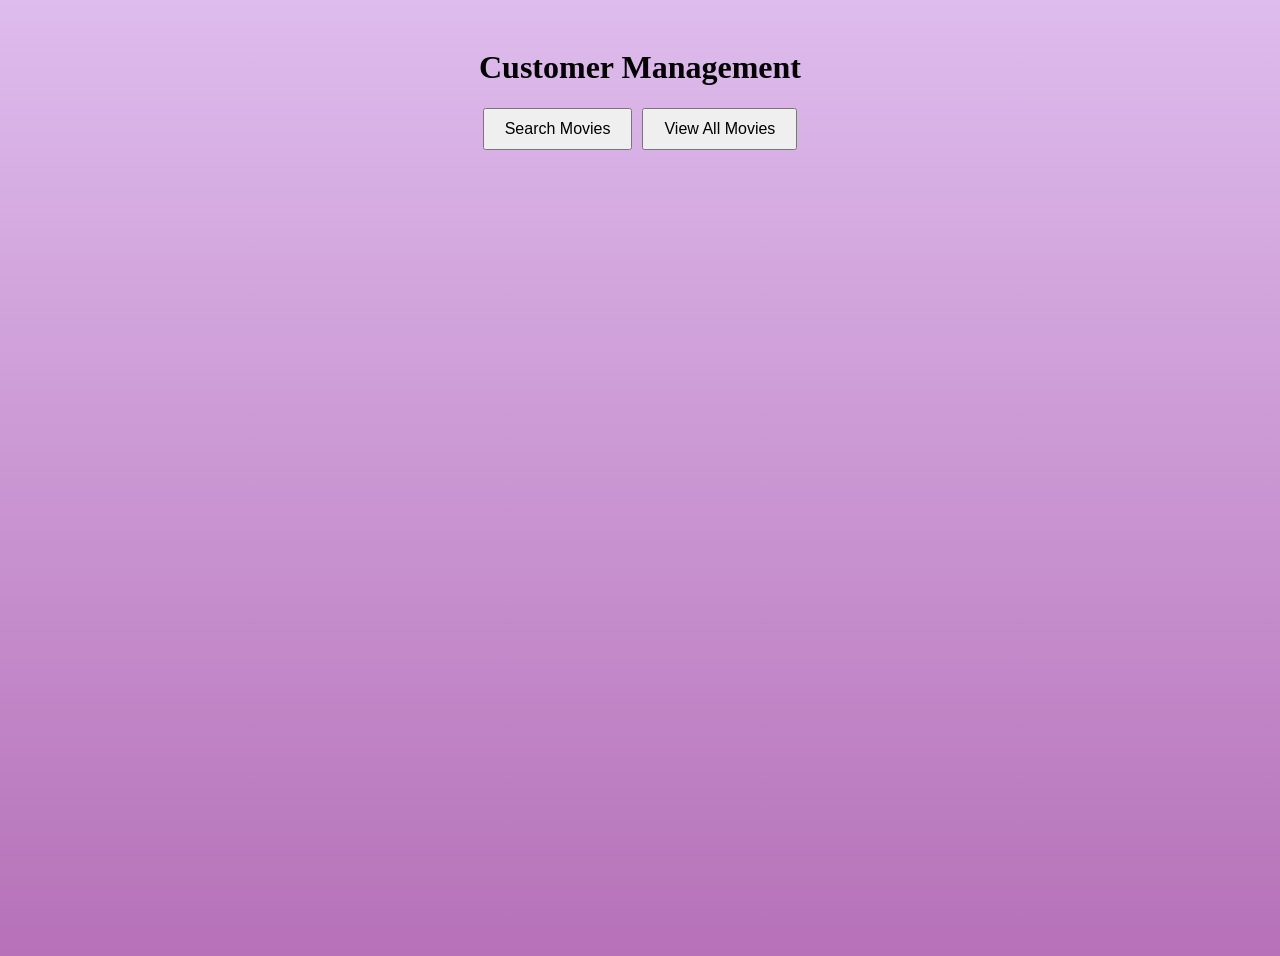
<file: app/templates/index.html>
<!DOCTYPE html>
<html>
<head>
    <title>Home</title>
    <link rel="stylesheet" type="text/css" href="../styles/styles.css">
</head>
<body>
    <h1>Customer Management</h1>
    <div class="button-container">
        <!-- <button class="custom-button" onclick="location.href='/add_movie'">Add a Movie</button> -->
        <button class="custom-button" onclick="location.href='/get_movie'">Search Movies</button>
        <button class="custom-button" onclick="location.href='/get_all_movies'">View All Movies</button>
        <!-- <button class="custom-button" onclick="location.href='/test_elasticsearch'">Test Elastic DB</button> -->
    </div>
</body>
</html>
</file>
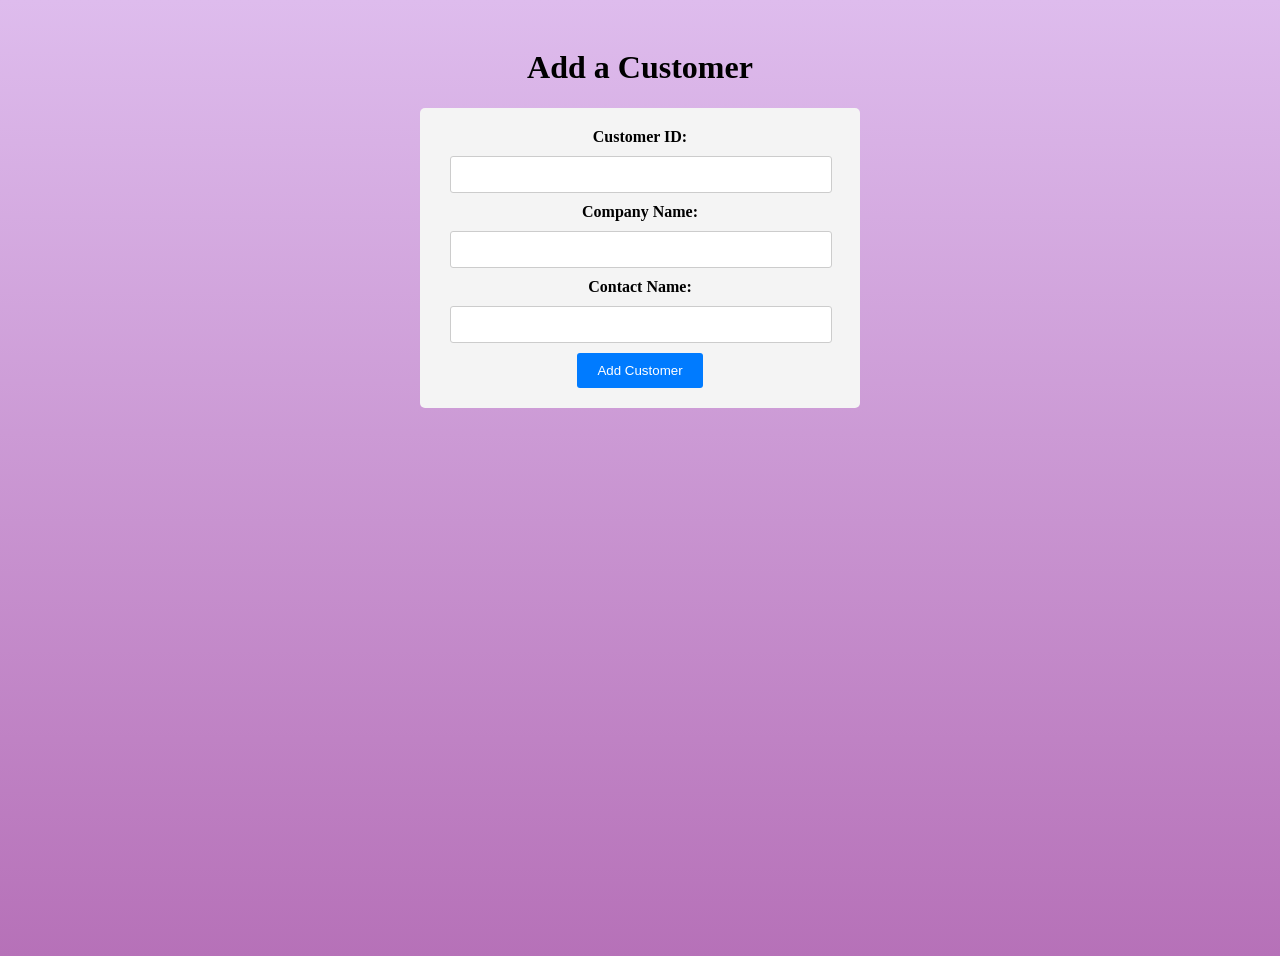
<file: app/templates/add_customer.html>
<!DOCTYPE html>
<html>
<head>
    <title>Add Customer</title>
    <link rel="stylesheet" type="text/css" href="../styles/styles.css">
</head>
<body>
    <h1>Add a Customer</h1>
    <div class="form-container">
        <form method="post" action="javascript:void(0);">
            <label for="customerid" class="form-label">Customer ID:</label>
            <input type="text" id="customerid" name="customerid" class="form-input" required />

            <label for="companyname" class="form-label">Company Name:</label>
            <input type="text" id="companyname" name="companyname" class="form-input" required />

            <label for="contactname" class="form-label">Contact Name:</label>
            <input type="text" id="contactname" name="contactname" class="form-input" required />

            <button type="submit" onclick="addCustomer()" class="form-button">Add Customer</button>
        </form>
    </div>

    <div id="add_customer_result" class="center-card-result"></div>
</body>
</html>


<script>
  function addCustomer() {
  var resultContainer = document.getElementById("add_customer_result");
  var customerid = document.getElementById("customerid").value;
  var companyname = document.getElementById("companyname").value;
  var contactname = document.getElementById("contactname").value;

  fetch("/add_customer_db", {
    method: "POST",
    headers: {
      "Content-Type": "application/x-www-form-urlencoded",
    },
    body: `customerid=${customerid}&companyname=${companyname}&contactname=${contactname}`,
  })
    .then((response) => response.json())
    .then((data) => {
      if (data.message === "Customer added successfully.") {
        // Crée une carte pour afficher les informations du client
        var customerCardHTML = `
          <div class="card">
            <h2>${data.message}</h2>
            <h2>ID : ${customerid}</h2>
            <p>Company : ${companyname}</p>
            <p>Contact : ${contactname}</p>
          </div>
        `;
        resultContainer.innerHTML = customerCardHTML;
      } else {
        // Affiche le message d'erreur
        var addCustomerMessageHTML = `<p>${data.message}</p>`;
        resultContainer.innerHTML = addCustomerMessageHTML;
      }
    });
}
</script>
</file>
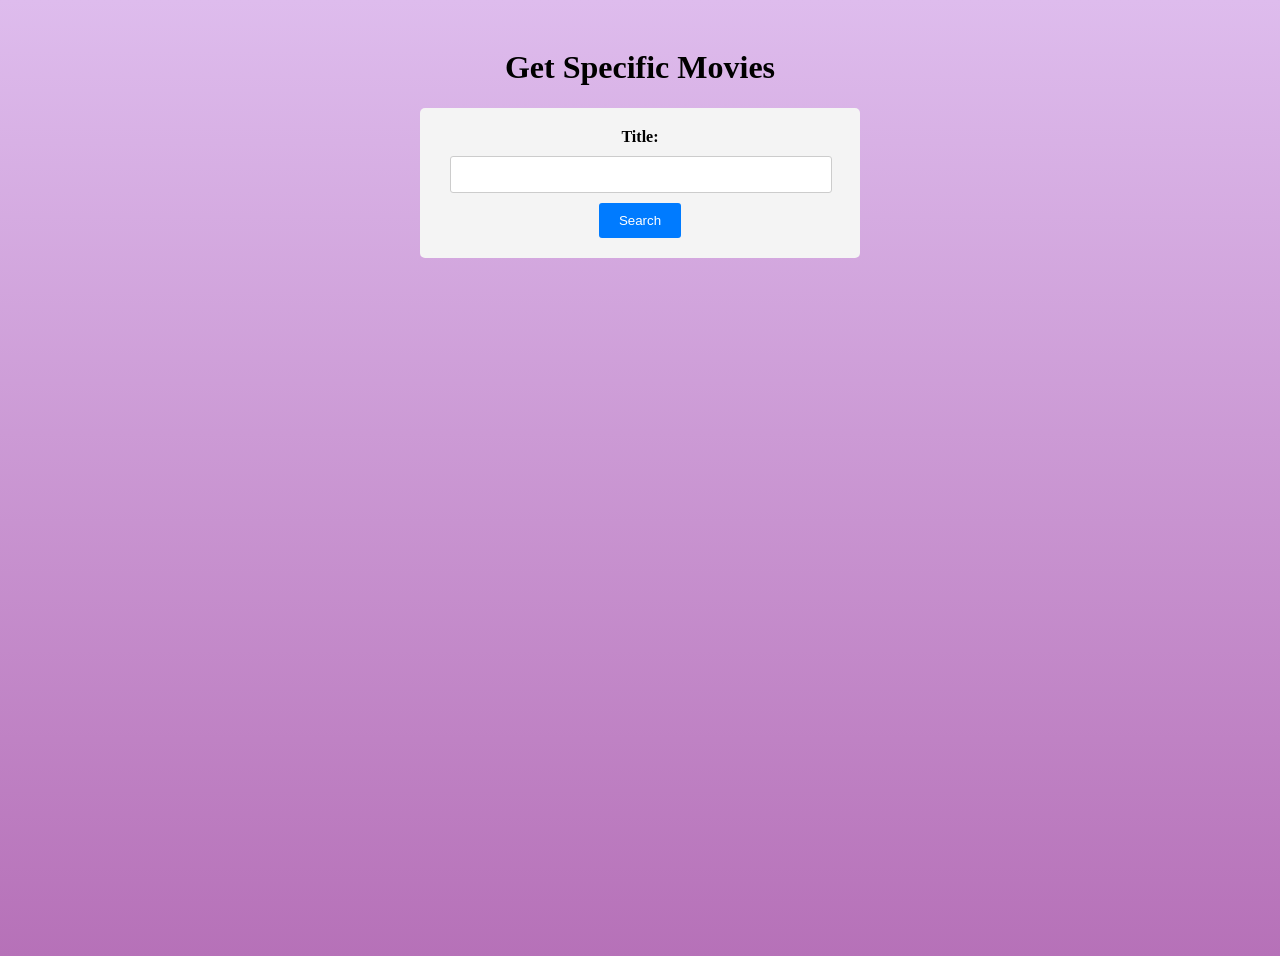
<file: app/templates/get_movie.html>
<!DOCTYPE html>
<html>
  <head>
    <title>Get Movie</title>
    <link rel="stylesheet" type="text/css" href="../styles/styles.css" />
  </head>
  <body>
    <h1>Get Specific Movies</h1>
    <div class="form-container">
      <form method="get" action="javascript:void(0);">
        <label for="title" class="form-label">Title:</label>
        <input type="text" id="title" name="title" class="form-input" />
        <button type="button" onclick="searchMovie()" class="form-button">
          Search
        </button>
      </form>
    </div>

    <div id="movie_result" class="card-container"></div>

    <script>
      function searchMovie() {
        var title = document.getElementById("title").value;
        var resultContainer = document.getElementById("movie_result");

        fetch(`/search_movies?title=${title}`)
          .then((response) => response.json())
          .then((data) => {
            if (data.movies.length > 0) {
              var resultHTML = data.movies
                .map(
                  (movie) => `
                        <div class="card">
                            <h2>Title : ${movie.Title}</h2>
                            <p>Genre : ${movie.Genre}</p>
                            <p>Plot : ${movie.Plot}</p>
                            <!-- Add other movie details as needed -->
                        </div>
                    `
                )
                .join("");
              resultContainer.innerHTML = resultHTML;
            } else {
              var resultNotFoundHTML = `<p>No movies found with the title: ${title}</p>`;
              resultContainer.innerHTML = resultNotFoundHTML;
            }
          })
          .catch((error) => console.error("Fetch error:", error));
      }
    </script>
  </body>
</html>
</file>
<file: app/styles/styles.css>
body {
    background: linear-gradient(to bottom, #debced, #b671b8);
    min-height: 100vh;
    text-align: center;
    padding: 20px;
}

.button-container {
    display: flex;
    flex-direction: row;
    gap: 10px;
    justify-content: center;
}

.custom-button {
    padding: 10px 20px;
    font-size: 16px;
}


h1 {
    color: #000000;
}
ul {
    list-style: none;
    padding: 0;
}
li {
    color: #fff;
    margin: 10px 0;
}

.card-container {
    display: flex;
    flex-wrap: wrap;
    gap: 20px;
    justify-content: center;
    padding: 20px;
}

.card {
    background-color: #fff;
    border: 1px solid #ddd;
    border-radius: 5px;
    padding: 20px;
    box-shadow: 0 2px 4px rgba(0, 0, 0, 0.1);
    width: 300px;
    text-align: center;
    transition: transform 0.2s;
}

.card:hover {
    transform: scale(1.05);
}

.card h2 {
    font-size: 18px;
    color: #333;
}

.card p {
    font-size: 16px;
    color: #666;
}

/* Styles spécifiques au formulaire */
.form-container {
    max-width: 400px;
    margin: 0 auto;
    padding: 20px;
    background-color: #f4f4f4;
    border-radius: 5px;
}

.form-label {
    font-weight: bold;
}

.form-input {
    width: 90%;
    padding: 10px;
    margin: 10px ;
    border: 1px solid #ccc;
    border-radius: 3px;
}

.form-button {
    background-color: #007BFF;
    color: #fff;
    border: none;
    border-radius: 3px;
    padding: 10px 20px;
    cursor: pointer;
}

.form-button:hover {
    background-color: #0056b3;
}

/* Classe pour centrer le contenu dans une div de résultat */
.center-card-result {
    margin-top: 15px;
    display: flex;
    justify-content: center; /* Centre horizontalement */
}
</file>
